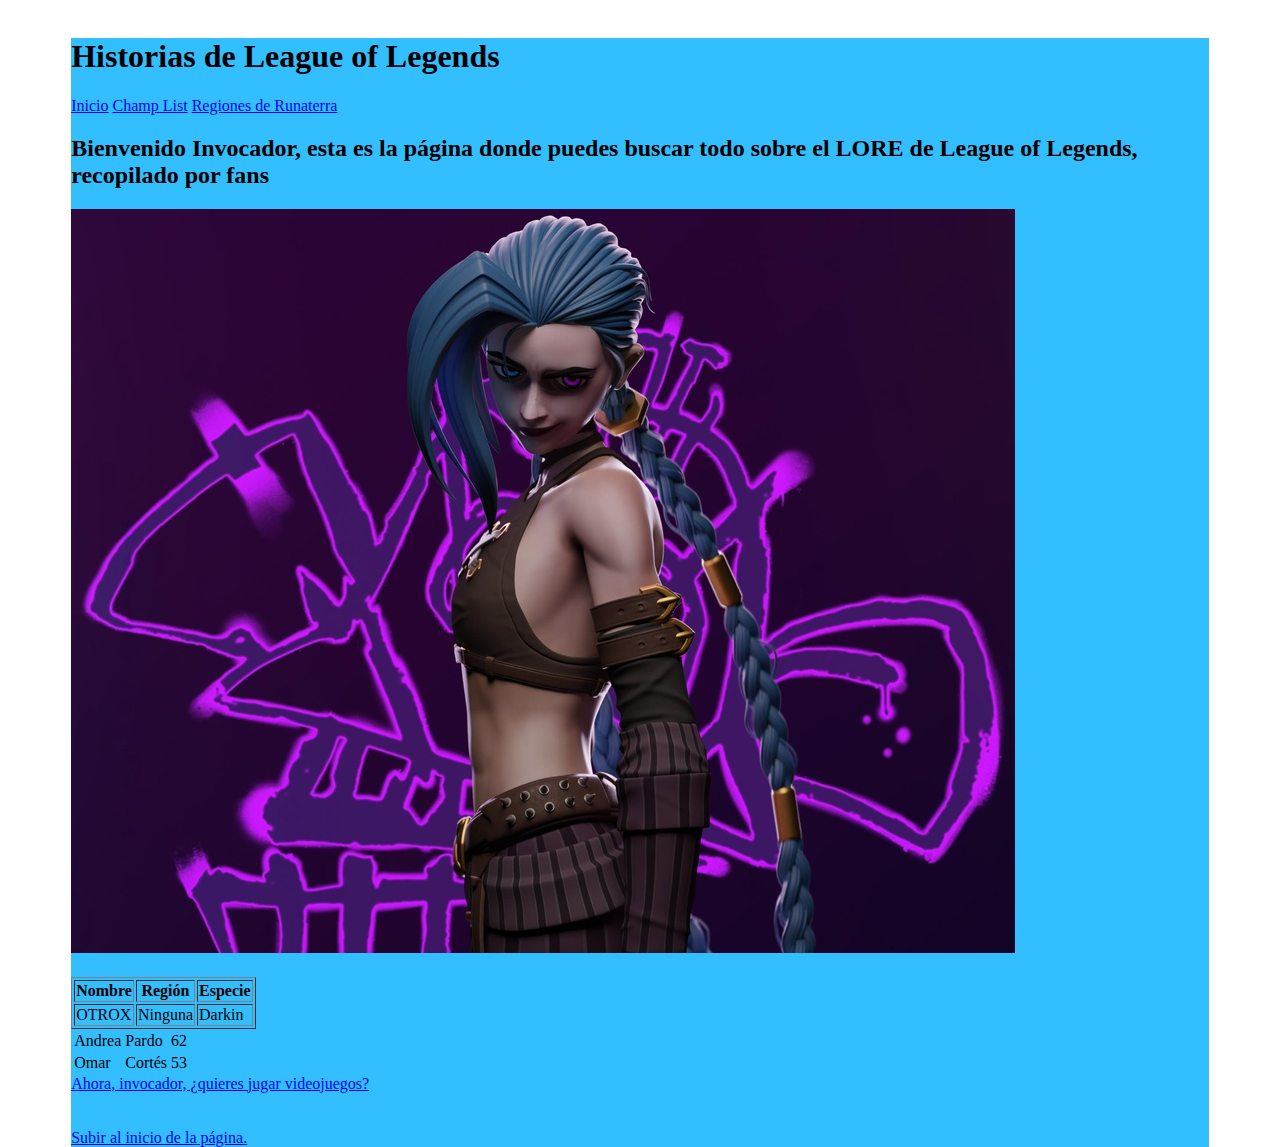
<file: Pagina LOL/public_html/index.html>
<!DOCTYPE html>
<!--
Pagina del lol,
Licencia: Sin derechos de Autor, datos recopilados de la página oficial de Riot 
Games, Leagueoflegends.com
-->
<html>
    <head>
        <title>Fandom de League of Legends</title>
        <meta charset="UTF-8"/>
        <meta name="viewport" content="width=device-width, initial-scale=1.0">
        <meta name="author" content="Ricardo Albornoz, Isaac Caceres">
        <meta name="description" content="Pagina de lol">
        <link href="CSS/BACKGROUND.css" rel="stylesheet" type="text/css"/>
        
    </head>
    <body>
        <div id="wrapper">
            <header class="centrar">
                <h1>Historias de League of Legends</h1>
            </header>
            <nav id="Inicio">
                <a href="Inicio.html">Inicio</a>
                <a href="Champ_List.html">Champ List</a>
                <a href="Regiones_Runaterra.html">Regiones de Runaterra</a>
                
            </nav>
            <div class="centrar">
                <h2>Bienvenido Invocador, esta es la página donde puedes buscar todo sobre el LORE de League of Legends, recopilado por fans</h2>
                <img src="IMG/jinx.jpg" alt=""/>
                <h2></h2>
            </div>
            
            <div></div>
            <div>
                <table border=”1”>
                    <tr>
                        <th>Nombre</th>
                        <th>Región</th>
                        <th>Especie</th>
                    </tr>
                    <tr>
                        <td>OTROX</td>
                        <td>Ninguna</td>
                        <td>Darkin</td>
                    </tr>
                </table>
            </div>
            <div>
                <table>
                    <tr>
                        <td>Andrea</td>
                        <td>Pardo</td>
                        <td>62</td>
                    </tr>
                    <tr>
                        <td>Omar</td>
                        <td>Cortés</td>
                        <td>53</td>
                    </tr>
                </table>
            </div>
            <footer class="centrar">
                <a href="https://signup.las.leagueoflegends.com/es/signup/redownload">Ahora, invocador, ¿quieres jugar videojuegos?</a><br>
                <br><br>
                <a href="Index.html"> Subir al inicio de la página.</a>
            </footer>
        </div>
    </body>
</html>
</file>
<file: Pagina LOL/public_html/CSS/BACKGROUND.css>
*{}
#wrapper{
    background-color:#33BEFF;
    margin-left:auto;
    left: 0;
    right: 0;
    margin-right:auto;
    border-color:#ffc433;
    width:90%;
    top:17px;
    position:relative;
    bottom:17px;
}
#footer{
    position:fixed;
    margin-top:10%;
    margin-bottom:20px;
    background-color:#C433FF;
}
.table{
    border-color:#33FFBB;
    
}
.centrar{
    margin-right:auto;
    margin-left:auto;
}
</file>
